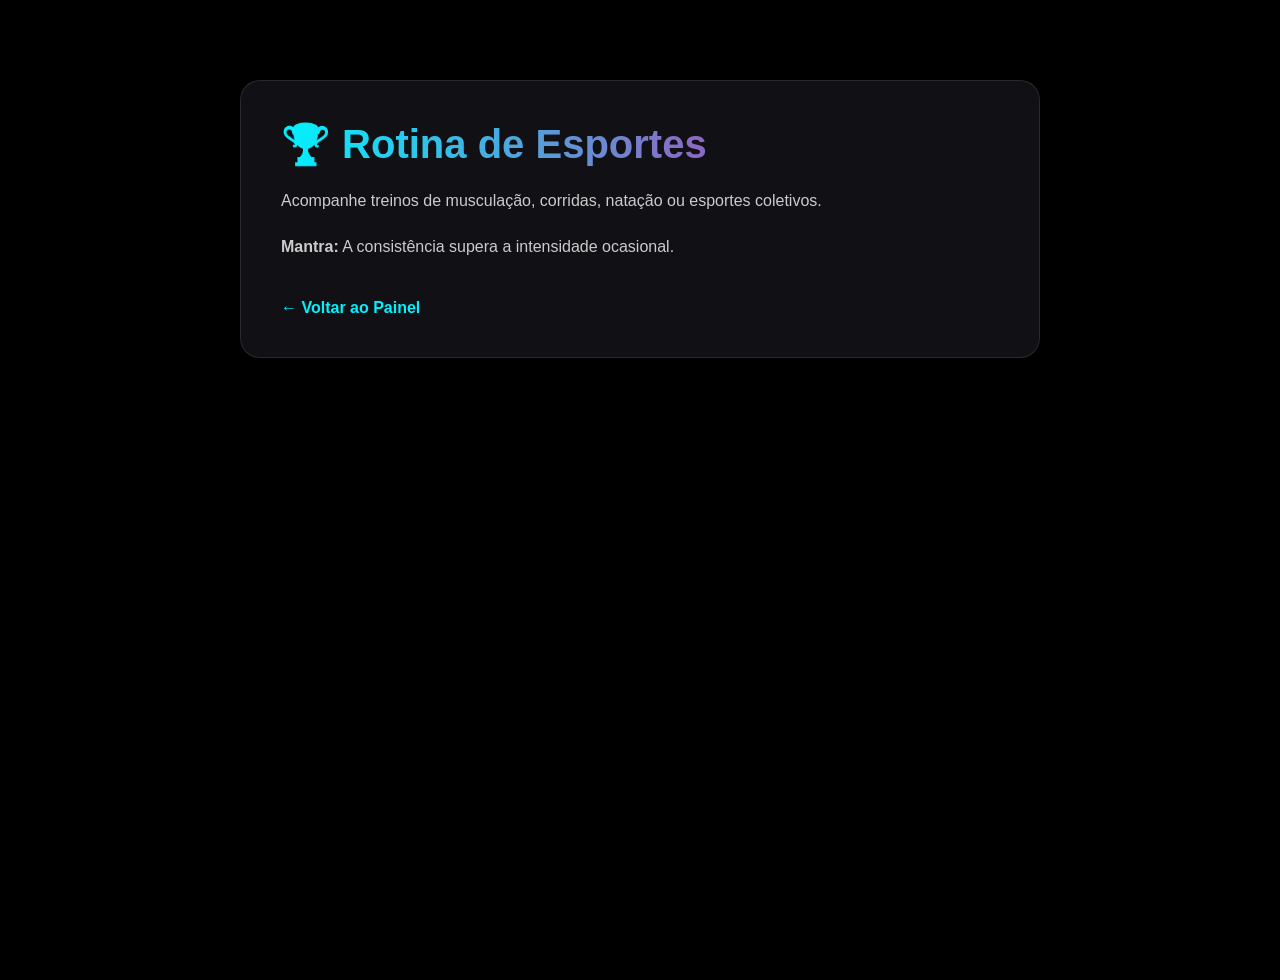
<file: esportes.html>
<!DOCTYPE html>
<html lang="pt-BR">
<head>
    <meta charset="UTF-8">
    <title>AetherFlow - Esportes</title>
    <link rel="stylesheet" href="style.css">
</head>
<body>
    <div class="page-container">
        <h1>🏆 Rotina de Esportes</h1>
        <p>Acompanhe treinos de musculação, corridas, natação ou esportes coletivos.</p>
        <p><strong>Mantra:</strong> A consistência supera a intensidade ocasional.</p>
        <a href="index.html" class="btn-back">&larr; Voltar ao Painel</a>
    </div>
</body>
</html>
</file>
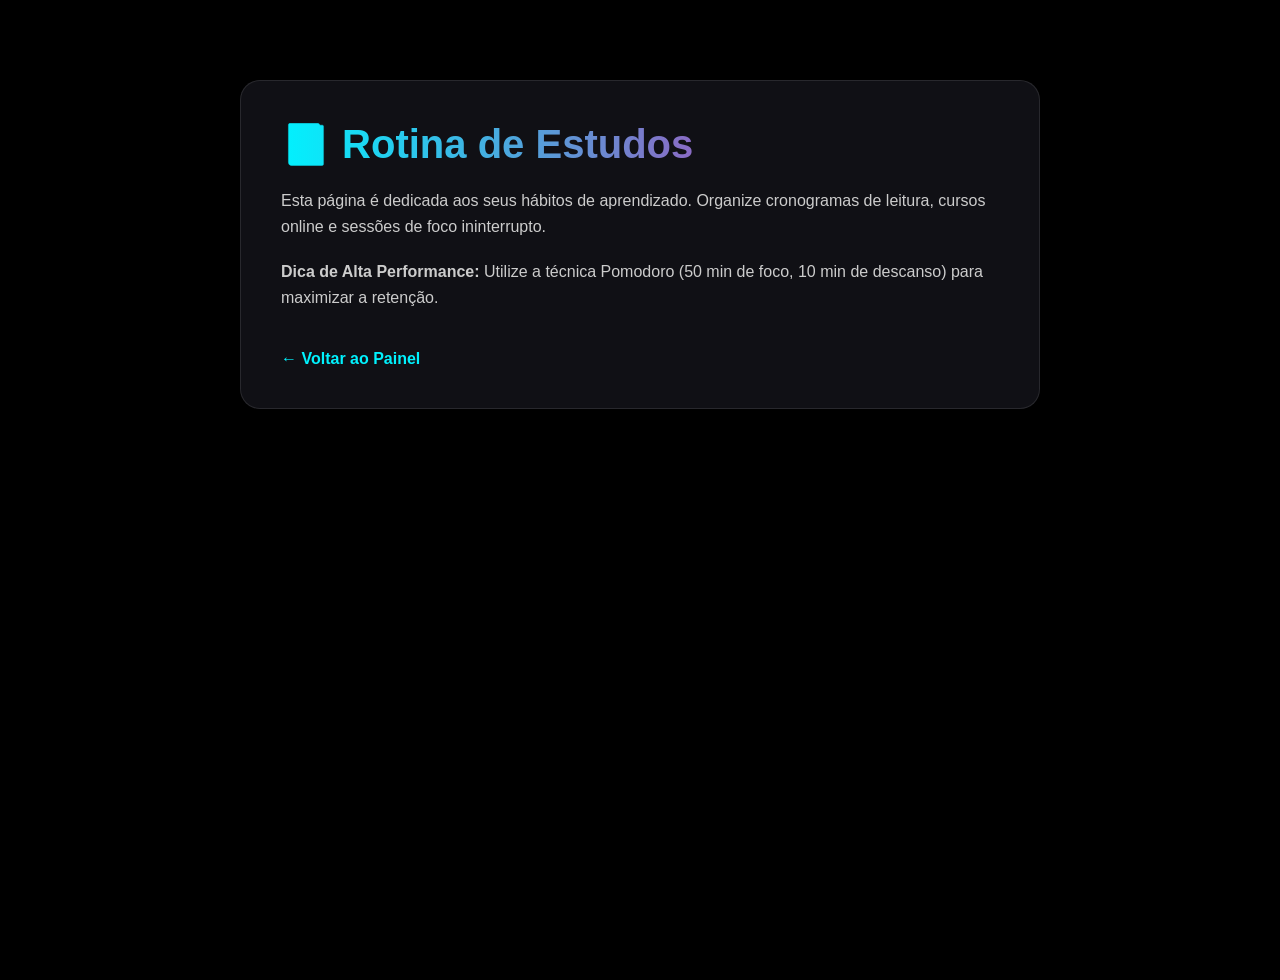
<file: estudo.html>
<!DOCTYPE html>
<html lang="pt-BR">
<head>
    <meta charset="UTF-8">
    <title>AetherFlow - Estudo</title>
    <link rel="stylesheet" href="style.css">
</head>
<body>
    <div class="page-container">
        <h1>📘 Rotina de Estudos</h1>
        <p>Esta página é dedicada aos seus hábitos de aprendizado. Organize cronogramas de leitura, cursos online e sessões de foco ininterrupto.</p>
        <p><strong>Dica de Alta Performance:</strong> Utilize a técnica Pomodoro (50 min de foco, 10 min de descanso) para maximizar a retenção.</p>
        <a href="index.html" class="btn-back">&larr; Voltar ao Painel</a>
    </div>
</body>
</html>
</file>
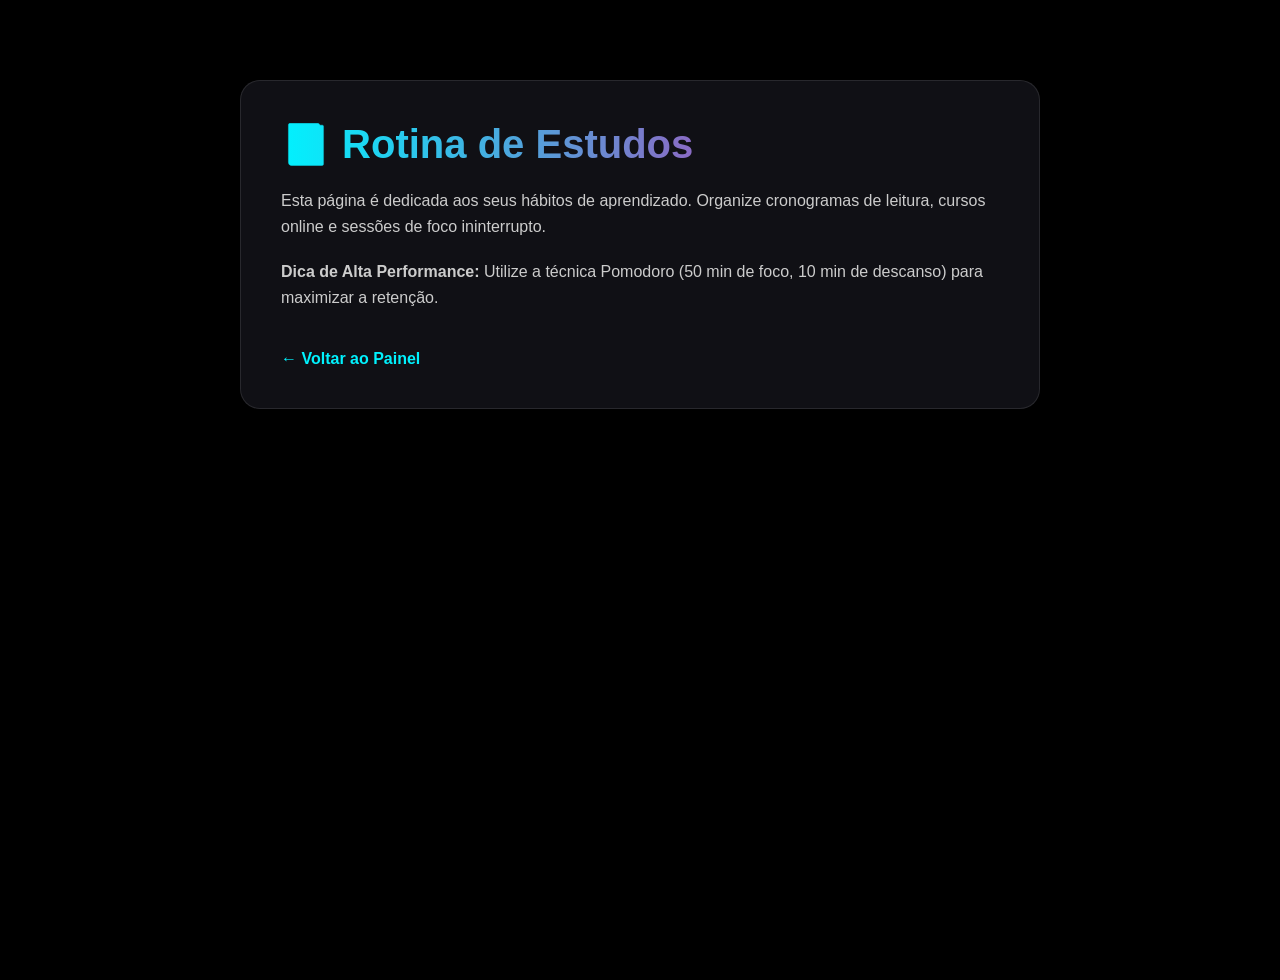
<file: gemini-code-1794403153495.html>
<!DOCTYPE html>
<html lang="pt-BR">
<head>
    <meta charset="UTF-8">
    <title>AetherFlow - Estudo</title>
    <link rel="stylesheet" href="style.css">
</head>
<body>
    <div class="page-container">
        <h1>📘 Rotina de Estudos</h1>
        <p>Esta página é dedicada aos seus hábitos de aprendizado. Organize cronogramas de leitura, cursos online e sessões de foco ininterrupto.</p>
        <p><strong>Dica de Alta Performance:</strong> Utilize a técnica Pomodoro (50 min de foco, 10 min de descanso) para maximizar a retenção.</p>
        <a href="index.html" class="btn-back">&larr; Voltar ao Painel</a>
    </div>
</body>
</html>
</file>
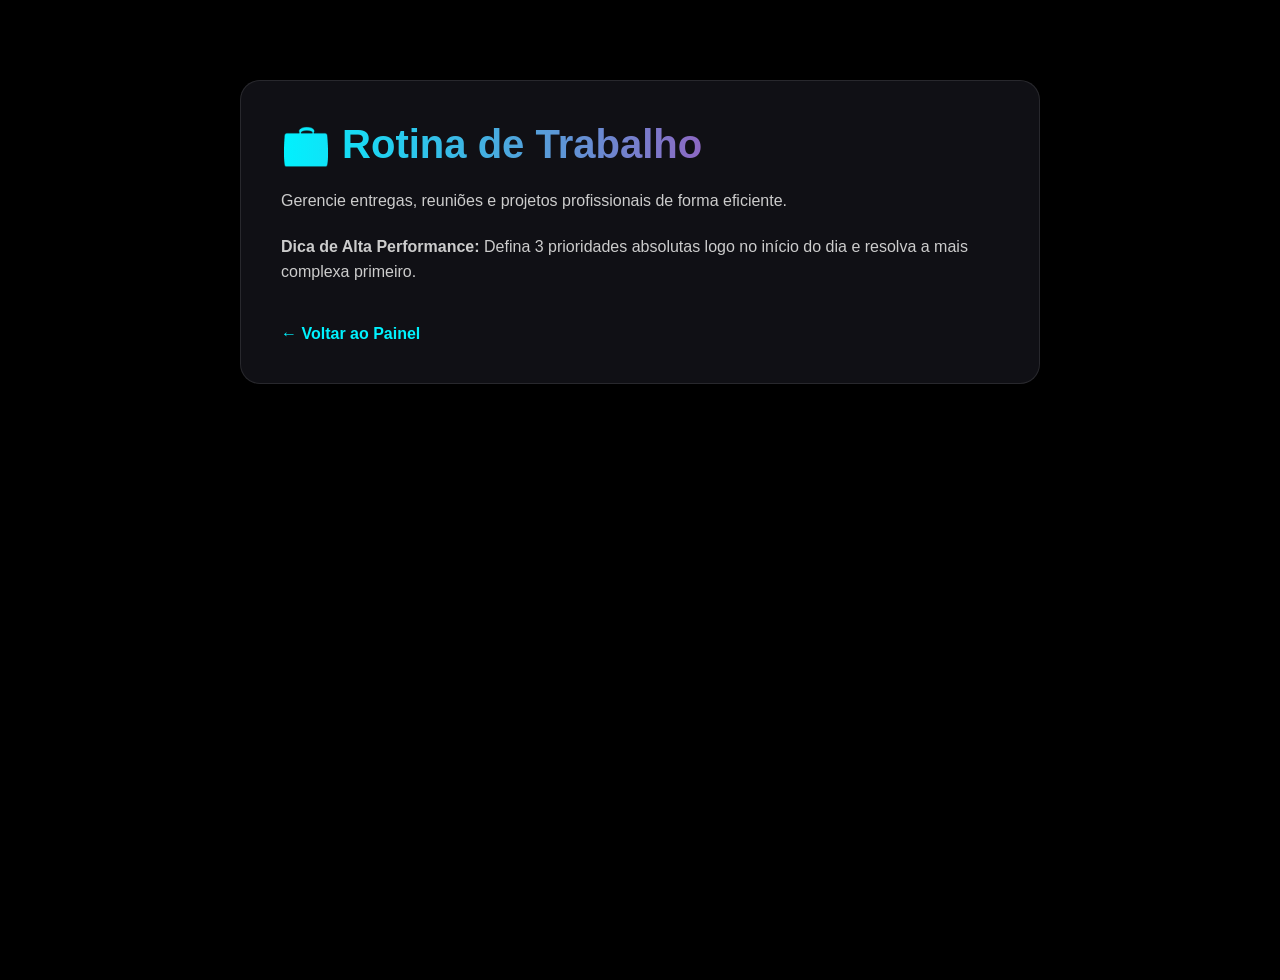
<file: gemini-code-1794403156265.html>
<!DOCTYPE html>
<html lang="pt-BR">
<head>
    <meta charset="UTF-8">
    <title>AetherFlow - Trabalho</title>
    <link rel="stylesheet" href="style.css">
</head>
<body>
    <div class="page-container">
        <h1>💼 Rotina de Trabalho</h1>
        <p>Gerencie entregas, reuniões e projetos profissionais de forma eficiente.</p>
        <p><strong>Dica de Alta Performance:</strong> Defina 3 prioridades absolutas logo no início do dia e resolva a mais complexa primeiro.</p>
        <a href="index.html" class="btn-back">&larr; Voltar ao Painel</a>
    </div>
</body>
</html>
</file>
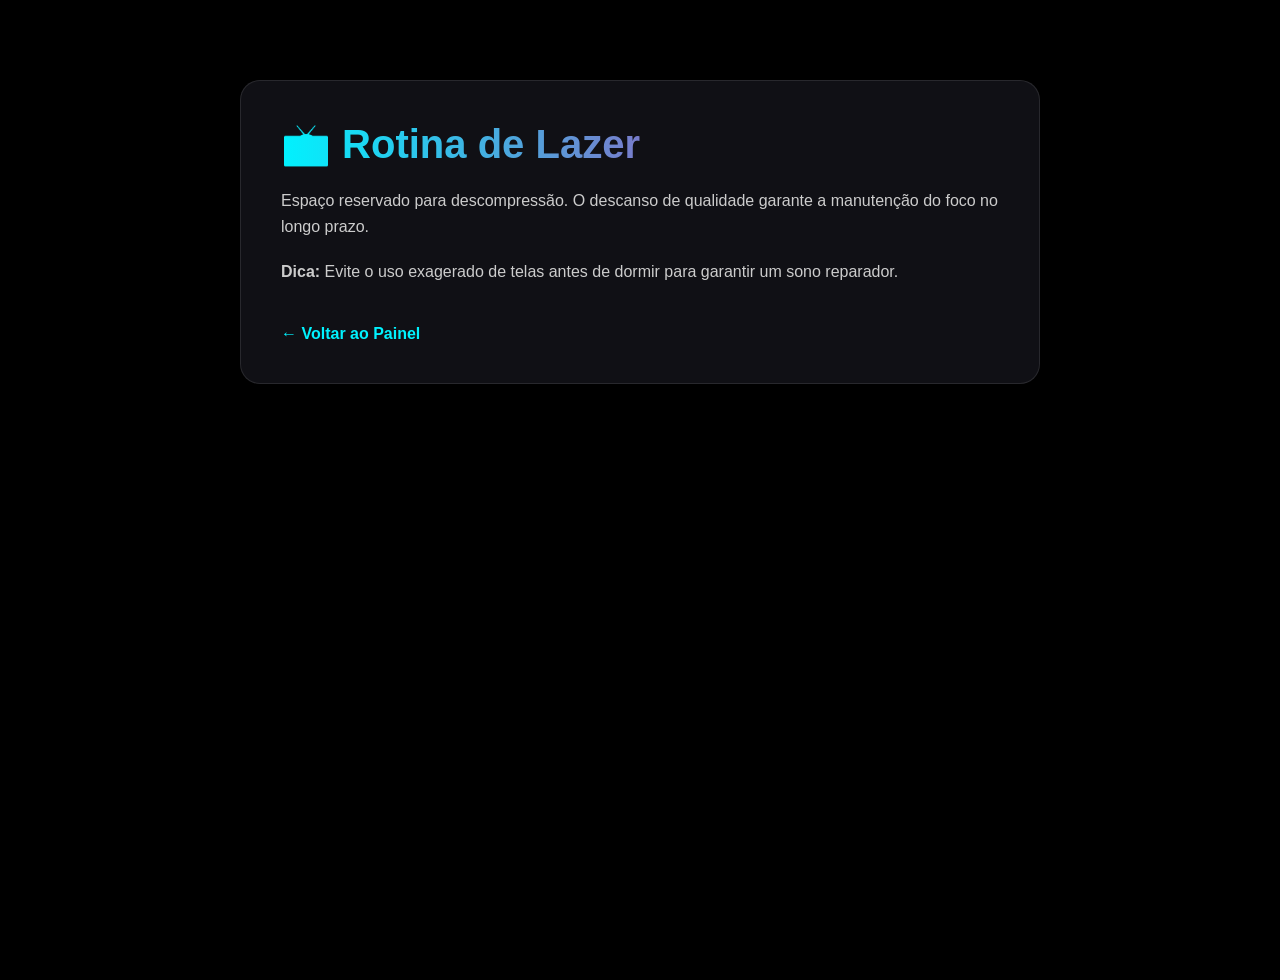
<file: gemini-code-1794403158515.html>
<!DOCTYPE html>
<html lang="pt-BR">
<head>
    <meta charset="UTF-8">
    <title>AetherFlow - Lazer</title>
    <link rel="stylesheet" href="style.css">
</head>
<body>
    <div class="page-container">
        <h1>📺 Rotina de Lazer</h1>
        <p>Espaço reservado para descompressão. O descanso de qualidade garante a manutenção do foco no longo prazo.</p>
        <p><strong>Dica:</strong> Evite o uso exagerado de telas antes de dormir para garantir um sono reparador.</p>
        <a href="index.html" class="btn-back">&larr; Voltar ao Painel</a>
    </div>
</body>
</html>
</file>
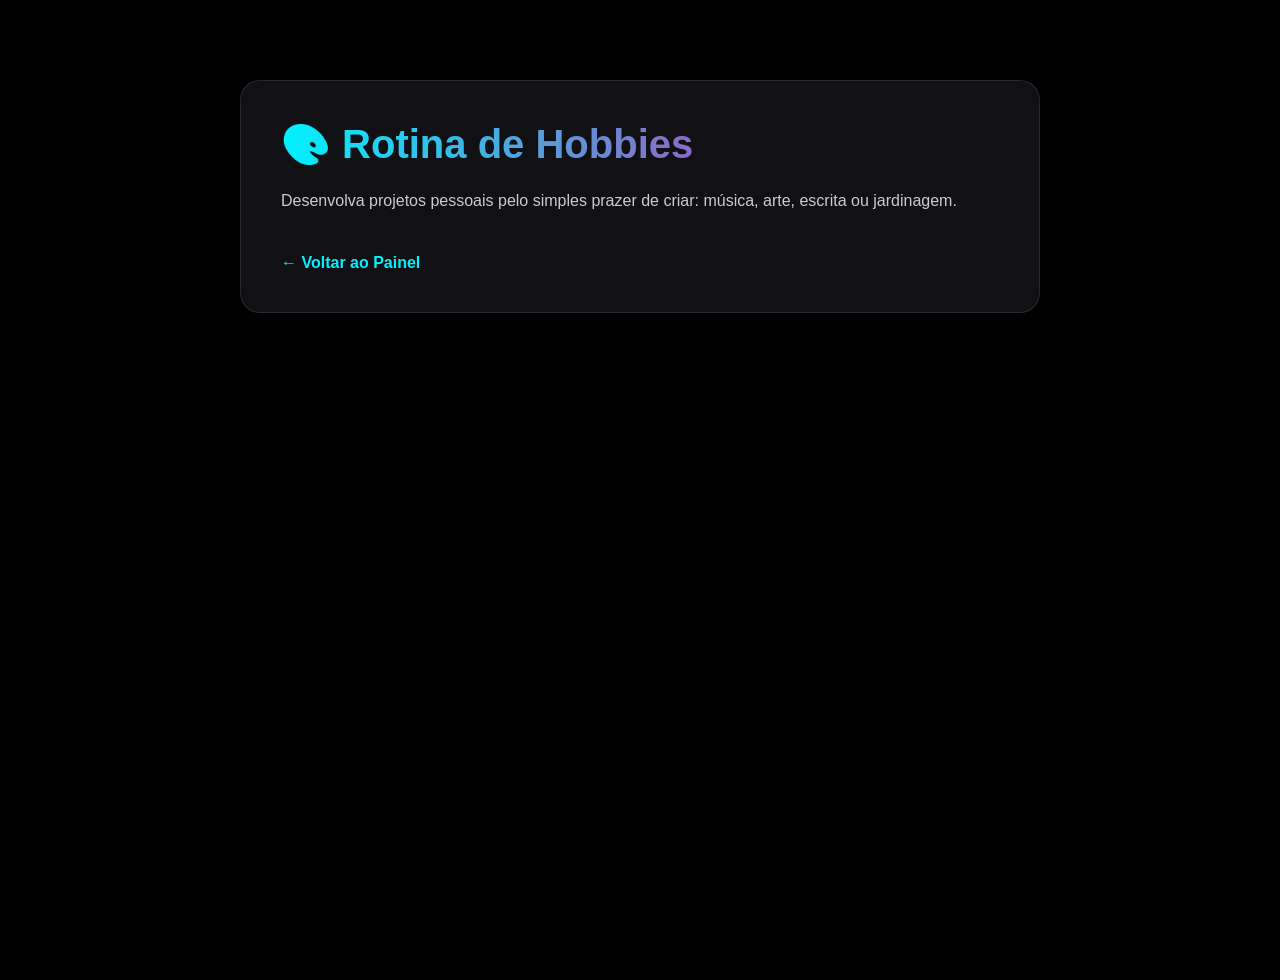
<file: gemini-code-1794403160951.html>
<!DOCTYPE html>
<html lang="pt-BR">
<head>
    <meta charset="UTF-8">
    <title>AetherFlow - Hobby</title>
    <link rel="stylesheet" href="style.css">
</head>
<body>
    <div class="page-container">
        <h1>🎨 Rotina de Hobbies</h1>
        <p>Desenvolva projetos pessoais pelo simples prazer de criar: música, arte, escrita ou jardinagem.</p>
        <a href="index.html" class="btn-back">&larr; Voltar ao Painel</a>
    </div>
</body>
</html>
</file>
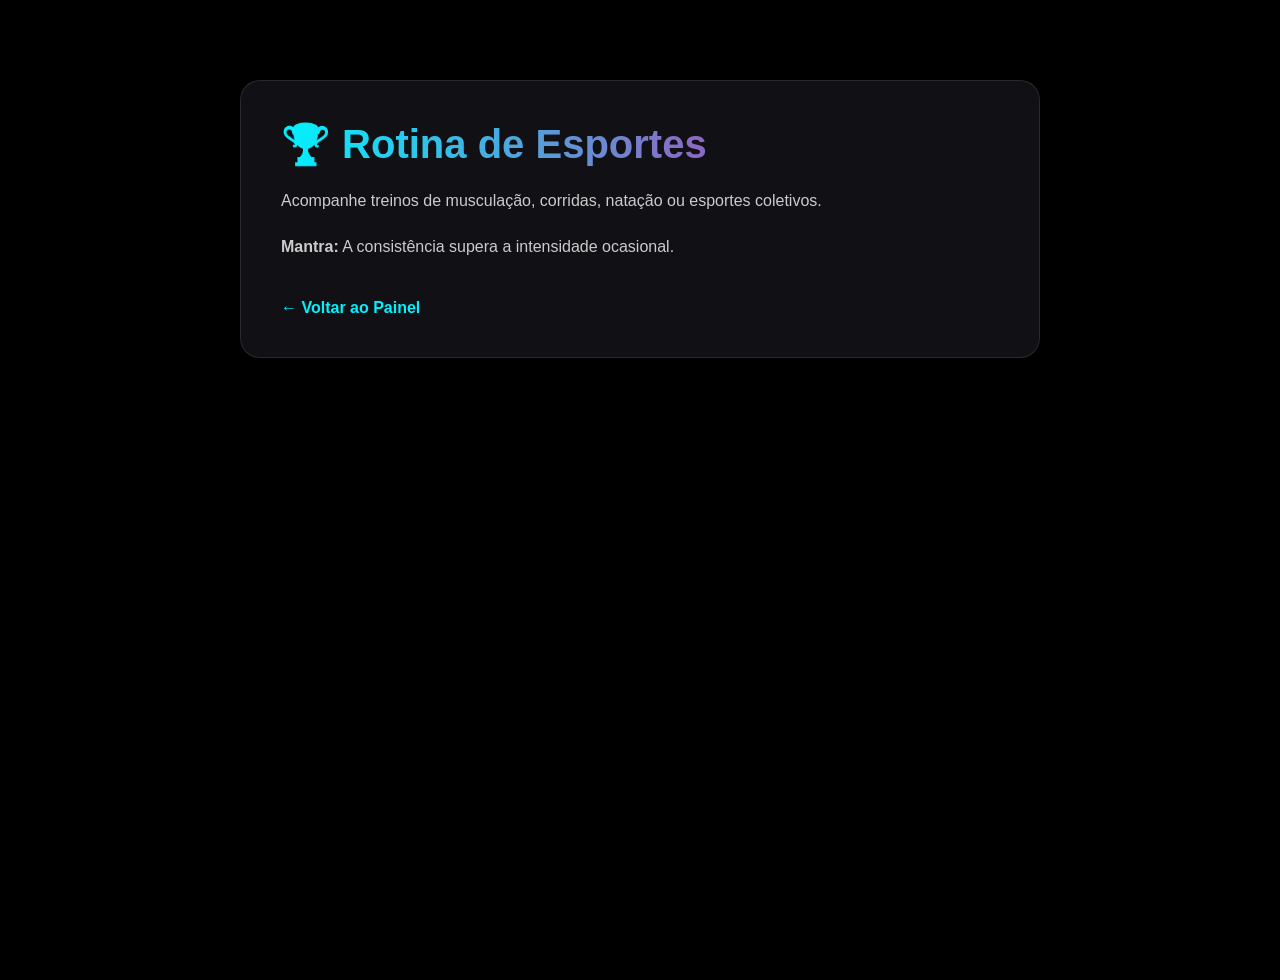
<file: gemini-code-1794403164579.html>
<!DOCTYPE html>
<html lang="pt-BR">
<head>
    <meta charset="UTF-8">
    <title>AetherFlow - Esportes</title>
    <link rel="stylesheet" href="style.css">
</head>
<body>
    <div class="page-container">
        <h1>🏆 Rotina de Esportes</h1>
        <p>Acompanhe treinos de musculação, corridas, natação ou esportes coletivos.</p>
        <p><strong>Mantra:</strong> A consistência supera a intensidade ocasional.</p>
        <a href="index.html" class="btn-back">&larr; Voltar ao Painel</a>
    </div>
</body>
</html>
</file>
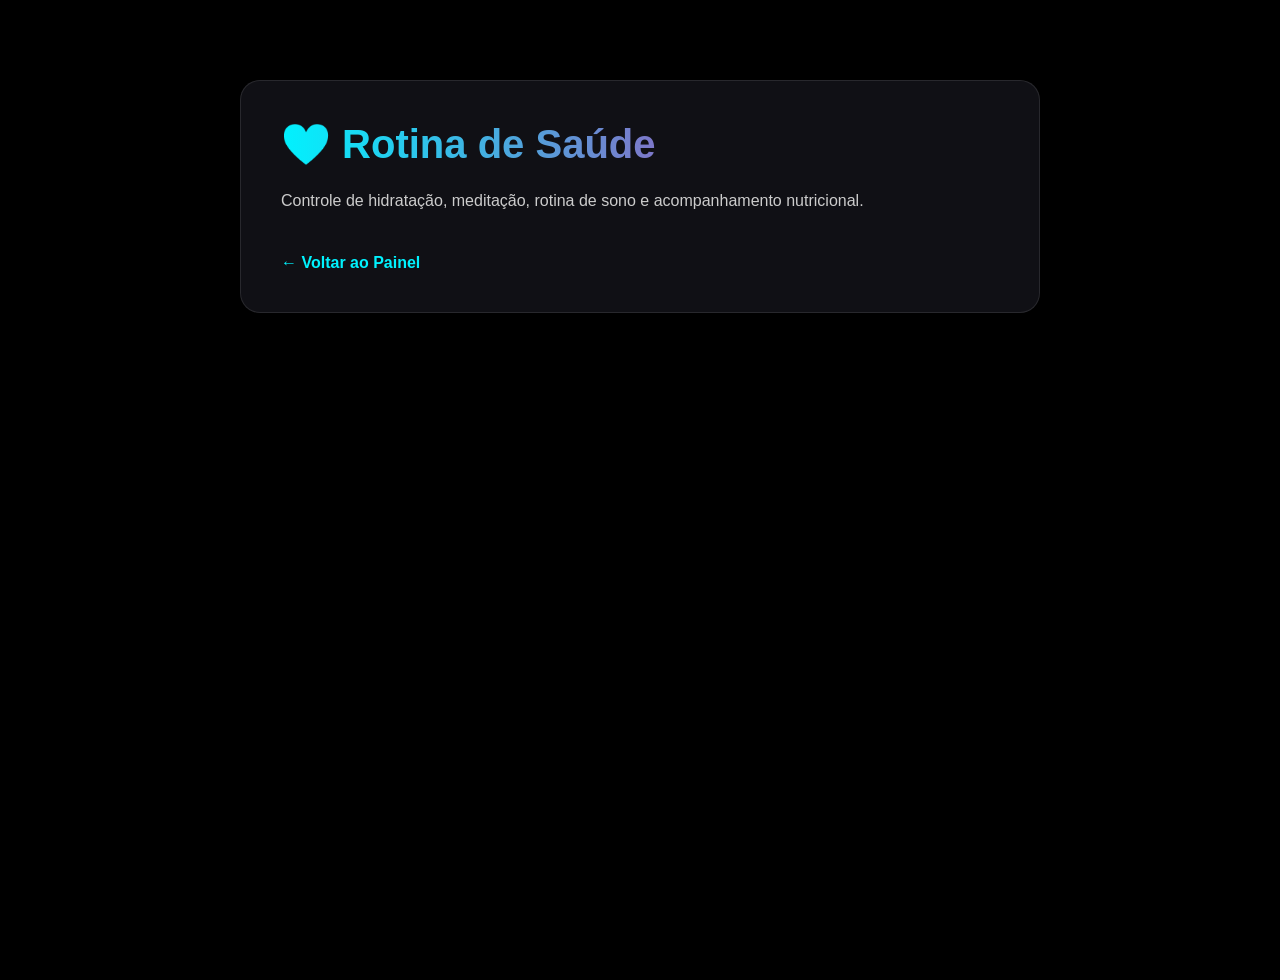
<file: gemini-code-1794403167070.html>
<!DOCTYPE html>
<html lang="pt-BR">
<head>
    <meta charset="UTF-8">
    <title>AetherFlow - Saúde</title>
    <link rel="stylesheet" href="style.css">
</head>
<body>
    <div class="page-container">
        <h1>❤️ Rotina de Saúde</h1>
        <p>Controle de hidratação, meditação, rotina de sono e acompanhamento nutricional.</p>
        <a href="index.html" class="btn-back">&larr; Voltar ao Painel</a>
    </div>
</body>
</html>
</file>
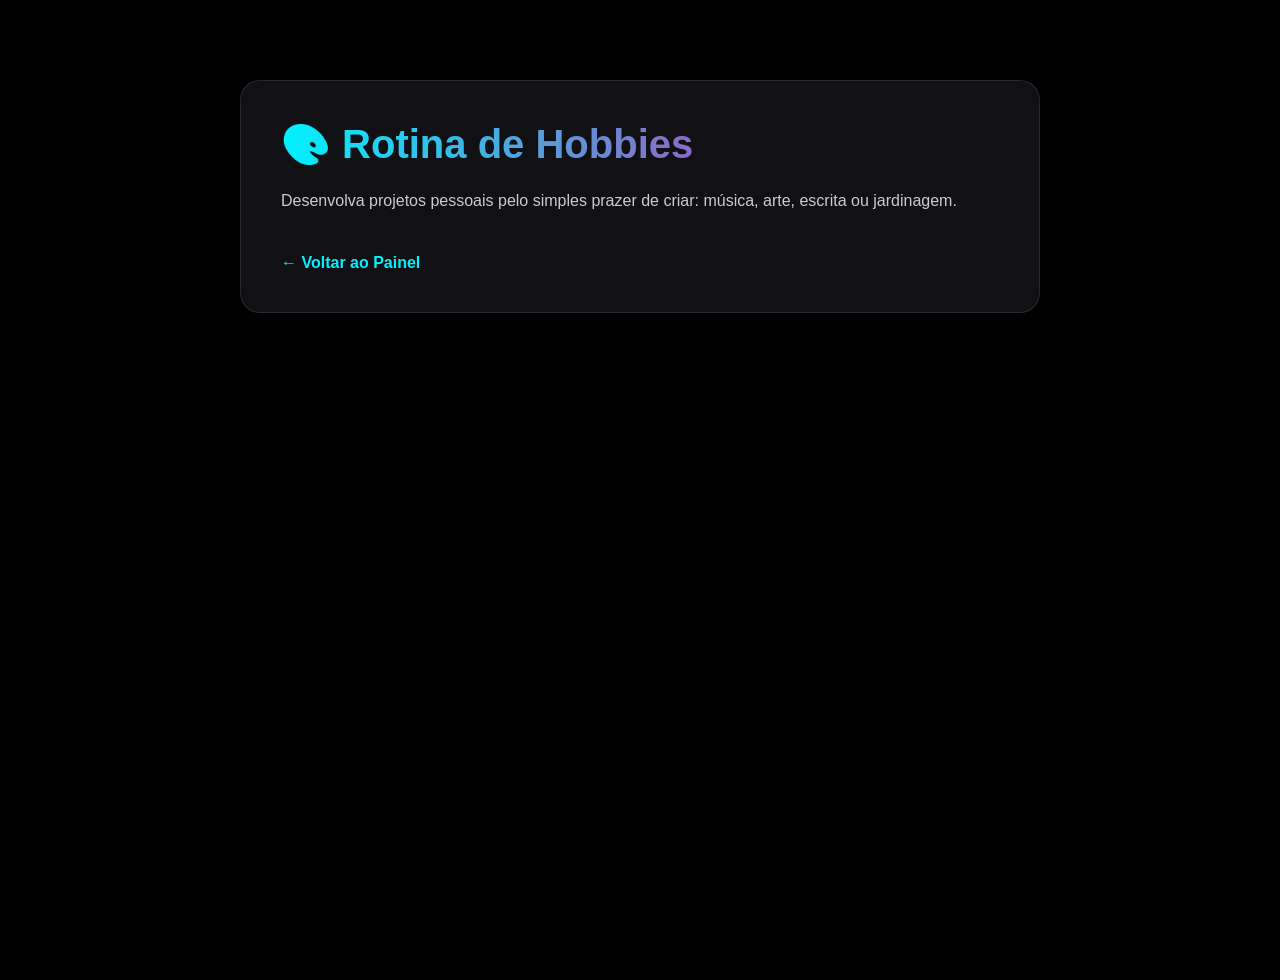
<file: hobby.html>
<!DOCTYPE html>
<html lang="pt-BR">
<head>
    <meta charset="UTF-8">
    <title>AetherFlow - Hobby</title>
    <link rel="stylesheet" href="style.css">
</head>
<body>
    <div class="page-container">
        <h1>🎨 Rotina de Hobbies</h1>
        <p>Desenvolva projetos pessoais pelo simples prazer de criar: música, arte, escrita ou jardinagem.</p>
        <a href="index.html" class="btn-back">&larr; Voltar ao Painel</a>
    </div>
</body>
</html>
</file>
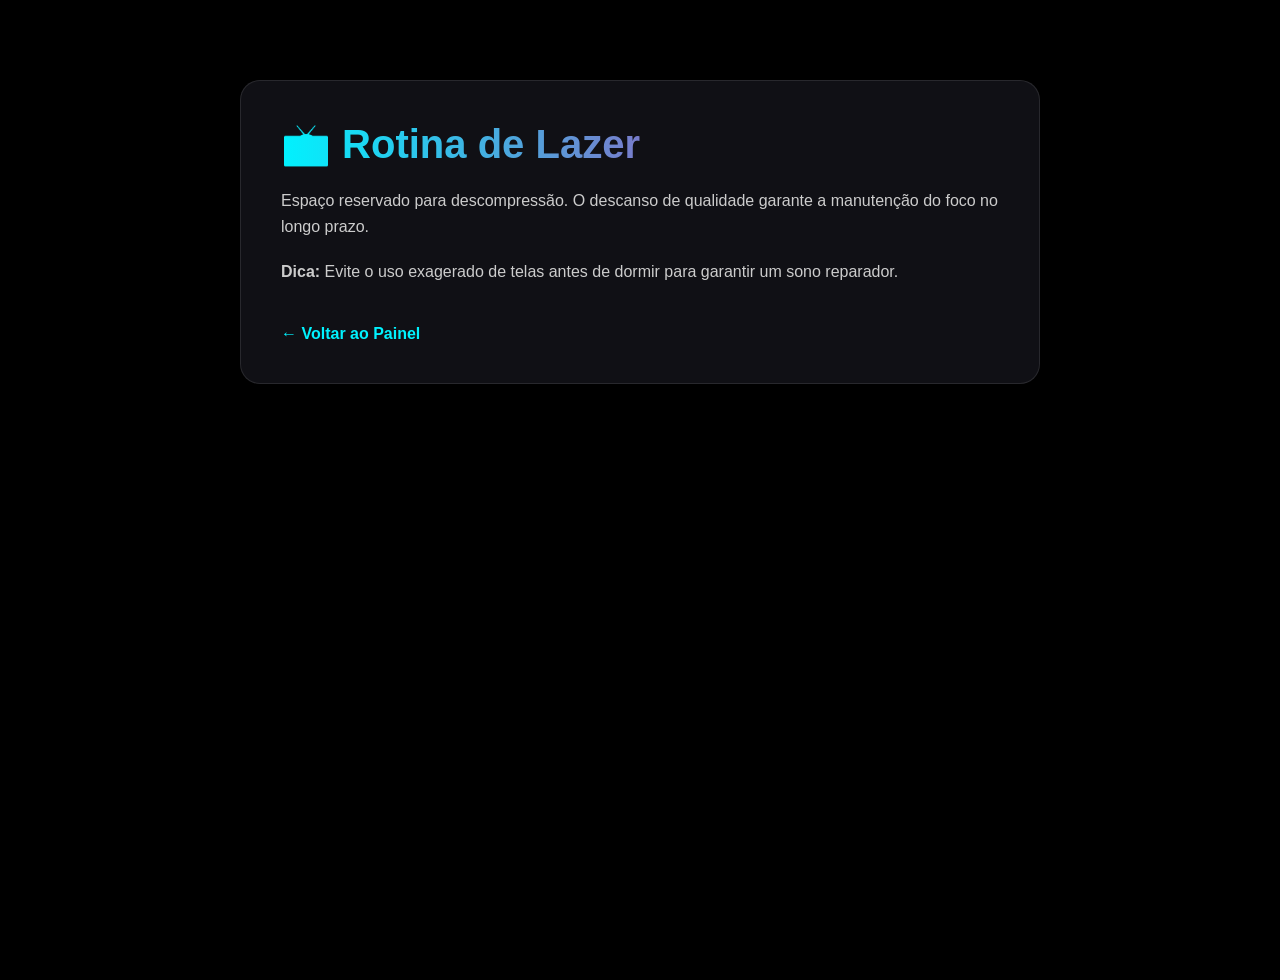
<file: lazer.html>
<!DOCTYPE html>
<html lang="pt-BR">
<head>
    <meta charset="UTF-8">
    <title>AetherFlow - Lazer</title>
    <link rel="stylesheet" href="style.css">
</head>
<body>
    <div class="page-container">
        <h1>📺 Rotina de Lazer</h1>
        <p>Espaço reservado para descompressão. O descanso de qualidade garante a manutenção do foco no longo prazo.</p>
        <p><strong>Dica:</strong> Evite o uso exagerado de telas antes de dormir para garantir um sono reparador.</p>
        <a href="index.html" class="btn-back">&larr; Voltar ao Painel</a>
    </div>
</body>
</html>
</file>
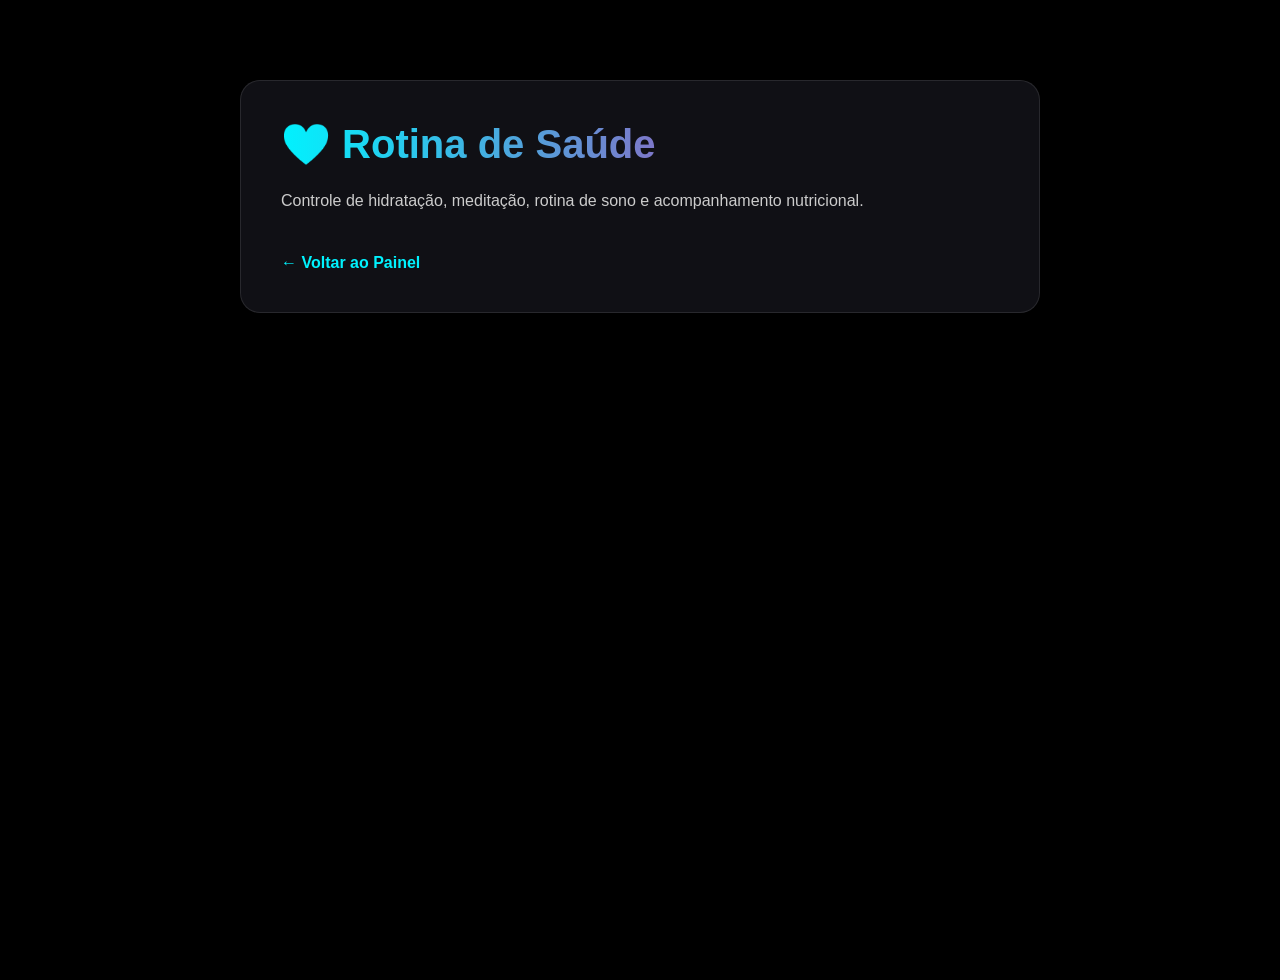
<file: saude.html>
<!DOCTYPE html>
<html lang="pt-BR">
<head>
    <meta charset="UTF-8">
    <title>AetherFlow - Saúde</title>
    <link rel="stylesheet" href="style.css">
</head>
<body>
    <div class="page-container">
        <h1>❤️ Rotina de Saúde</h1>
        <p>Controle de hidratação, meditação, rotina de sono e acompanhamento nutricional.</p>
        <a href="index.html" class="btn-back">&larr; Voltar ao Painel</a>
    </div>
</body>
</html>
</file>
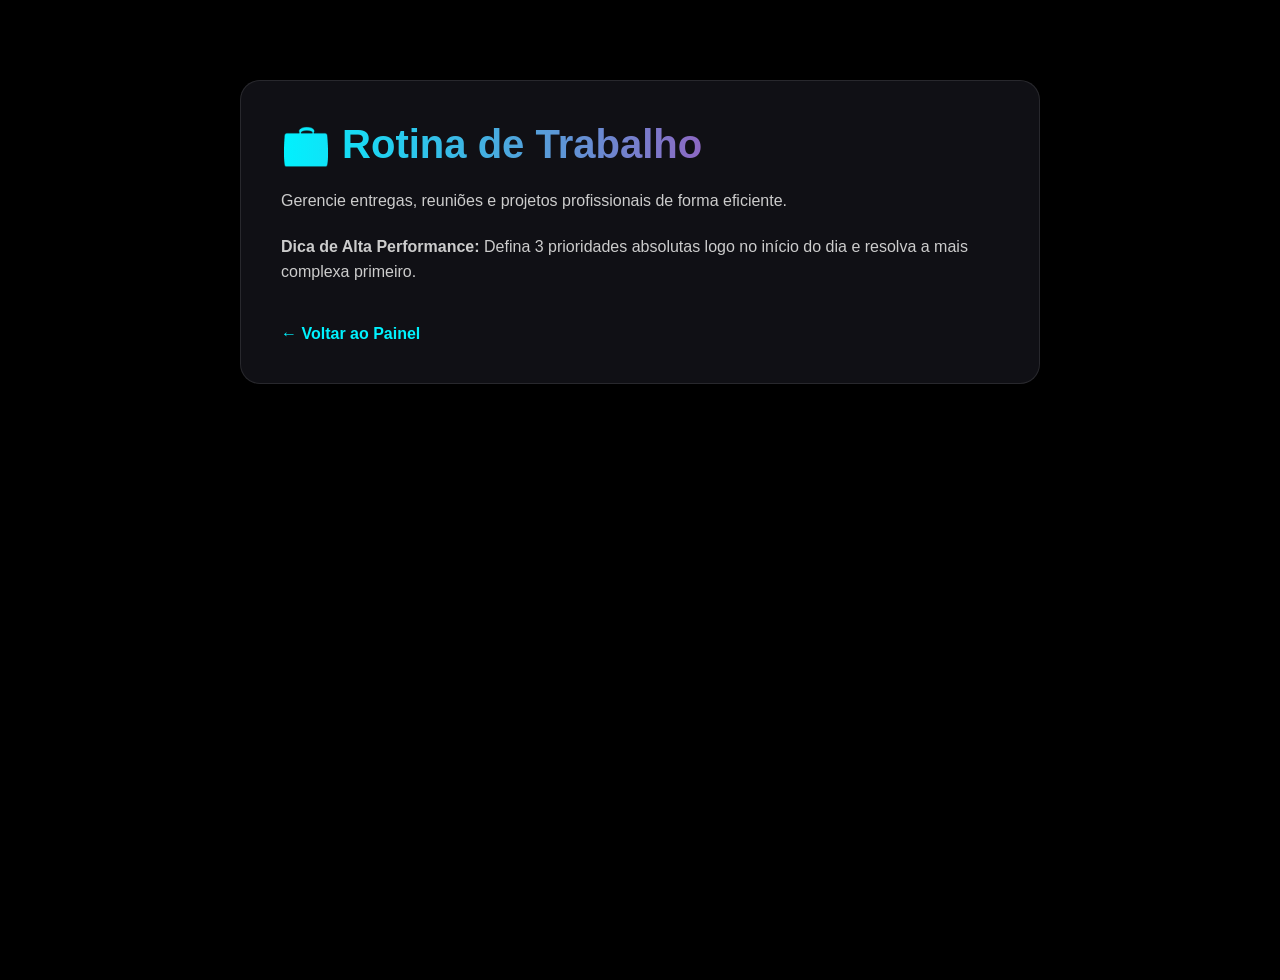
<file: trabalho.html>
<!DOCTYPE html>
<html lang="pt-BR">
<head>
    <meta charset="UTF-8">
    <title>AetherFlow - Trabalho</title>
    <link rel="stylesheet" href="style.css">
</head>
<body>
    <div class="page-container">
        <h1>💼 Rotina de Trabalho</h1>
        <p>Gerencie entregas, reuniões e projetos profissionais de forma eficiente.</p>
        <p><strong>Dica de Alta Performance:</strong> Defina 3 prioridades absolutas logo no início do dia e resolva a mais complexa primeiro.</p>
        <a href="index.html" class="btn-back">&larr; Voltar ao Painel</a>
    </div>
</body>
</html>
</file>
<file: style.css>
/* Configurações Globais (Fundo Preto Absoluto) */
* {
    margin: 0;
    padding: 0;
    box-sizing: border-box;
    font-family: 'Segoe UI', Tahoma, Geneva, Verdana, sans-serif;
}

body {
    background-color: #000000;
    color: #ffffff;
    min-height: 100vh;
    overflow-x: hidden;
    position: relative;
}

/* Paleta de Cores Degradê (Ciano, Roxo e Magenta Neo) */
:root {
    --grad-1: #00f2fe;
    --grad-2: #4facfe;
    --grad-3: #6b11ff;
    --grad-4: #f00799;
}

/* Fundo 3D Perspectiva e Objetos Voando */
.bg-3d-container {
    position: fixed;
    top: 0;
    left: 0;
    width: 100vw;
    height: 100vh;
    perspective: 1000px;
    z-index: 0;
    pointer-events: none;
    overflow: hidden;
}

.shape {
    position: absolute;
    background: linear-gradient(135deg, var(--grad-1), var(--grad-3), var(--grad-4));
    border-radius: 20px;
    opacity: 0.25;
    filter: blur(1px);
    box-shadow: 0 0 40px rgba(107, 17, 255, 0.4);
    animation: float3d 18s infinite ease-in-out alternate;
}

/* Formas Geometricas 3D Individuais */
.shape-1 {
    width: 150px;
    height: 150px;
    top: 10%;
    left: 5%;
    transform: rotateX(45deg) rotateY(30deg) translateZ(50px);
    animation-delay: 0s;
}

.shape-2 {
    width: 220px;
    height: 220px;
    top: 60%;
    right: 8%;
    border-radius: 50%;
    transform: rotateX(-20deg) rotateY(50deg) translateZ(-100px);
    animation-delay: -4s;
}

.shape-3 {
    width: 100px;
    height: 100px;
    bottom: 15%;
    left: 20%;
    transform: rotateX(60deg) rotateZ(45deg) translateZ(80px);
    animation-delay: -8s;
}

.shape-4 {
    width: 180px;
    height: 180px;
    top: 20%;
    right: 25%;
    transform: rotateY(-40deg) rotateZ(-20deg) translateZ(30px);
    animation-delay: -12s;
}

.shape-5 {
    width: 120px;
    height: 120px;
    top: 50%;
    left: 45%;
    border-radius: 35%;
    transform: rotateX(30deg) rotateZ(60deg) translateZ(-50px);
    animation-delay: -6s;
}

@keyframes float3d {
    0% {
        transform: translateY(0) rotateX(0deg) rotateY(0deg) translateZ(0);
    }
    50% {
        transform: translateY(-40px) rotateX(180deg) rotateY(90deg) translateZ(100px);
    }
    100% {
        transform: translateY(30px) rotateX(360deg) rotateY(180deg) translateZ(-50px);
    }
}

/* Container de Conteúdo */
.app-container {
    position: relative;
    z-index: 1;
    max-width: 1200px;
    margin: 0 auto;
    padding: 40px 20px;
}

.header {
    text-align: center;
    margin-bottom: 50px;
}

.glow-text {
    font-size: 3.5rem;
    font-weight: 900;
    letter-spacing: 2px;
    background: linear-gradient(90deg, var(--grad-1), var(--grad-3), var(--grad-4));
    -webkit-background-clip: text;
    -webkit-text-fill-color: transparent;
    text-shadow: 0 0 30px rgba(0, 242, 254, 0.3);
}

.header p {
    color: #a1a1aa;
    margin-top: 10px;
    font-size: 1.1rem;
}

/* Grid & Cards Modernos */
.grid-container {
    display: grid;
    grid-template-columns: repeat(auto-fit, minmax(300px, 1fr));
    gap: 30px;
}

.card {
    background: rgba(20, 20, 25, 0.7);
    border: 1px solid rgba(255, 255, 255, 0.1);
    border-radius: 16px;
    padding: 30px;
    cursor: pointer;
    backdrop-filter: blur(12px);
    transition: all 0.4s cubic-bezier(0.175, 0.885, 0.32, 1.275);
    position: relative;
    overflow: hidden;
}

.card::before {
    content: '';
    position: absolute;
    top: 0;
    left: 0;
    width: 100%;
    height: 4px;
    background: linear-gradient(90deg, var(--grad-1), var(--grad-4));
    opacity: 0;
    transition: opacity 0.3s ease;
}

.card:hover {
    transform: translateY(-10px) scale(1.02);
    border-color: rgba(0, 242, 254, 0.5);
    box-shadow: 0 20px 40px rgba(0, 0, 0, 0.8), 0 0 20px rgba(0, 242, 254, 0.2);
}

.card:hover::before {
    opacity: 1;
}

.card-icon {
    width: 45px;
    height: 45px;
    color: var(--grad-1);
    margin-bottom: 20px;
}

.card h3 {
    font-size: 1.5rem;
    margin-bottom: 10px;
}

.card p {
    color: #9ca3af;
    font-size: 0.95rem;
    line-height: 1.5;
    margin-bottom: 20px;
}

.card-link {
    color: var(--grad-1);
    font-weight: 600;
    font-size: 0.9rem;
}

/* Estilo do Modal */
.modal-overlay {
    position: fixed;
    top: 0;
    left: 0;
    width: 100vw;
    height: 100vh;
    background: rgba(0, 0, 0, 0.85);
    backdrop-filter: blur(8px);
    display: flex;
    justify-content: center;
    align-items: center;
    opacity: 0;
    pointer-events: none;
    transition: opacity 0.3s ease;
    z-index: 10;
}

.modal-overlay.active {
    opacity: 1;
    pointer-events: all;
}

.modal-content {
    background: #111116;
    border: 1px solid linear-gradient(135deg, var(--grad-1), var(--grad-4));
    border: 1px solid rgba(255, 255, 255, 0.2);
    width: 90%;
    max-width: 500px;
    border-radius: 20px;
    padding: 30px;
    position: relative;
    box-shadow: 0 0 50px rgba(107, 17, 255, 0.3);
    transform: scale(0.8);
    transition: transform 0.3s ease;
}

.modal-overlay.active .modal-content {
    transform: scale(1);
}

.modal-close {
    position: absolute;
    top: 15px;
    right: 20px;
    background: none;
    border: none;
    color: #ffffff;
    font-size: 2rem;
    cursor: pointer;
}

.modal-actions {
    margin-top: 25px;
    display: flex;
    justify-content: flex-end;
}

.btn-primary {
    display: inline-block;
    padding: 12px 24px;
    background: linear-gradient(90deg, var(--grad-1), var(--grad-3));
    color: #fff;
    text-decoration: none;
    font-weight: bold;
    border-radius: 8px;
    transition: transform 0.2s, box-shadow 0.2s;
}

.btn-primary:hover {
    transform: translateY(-2px);
    box-shadow: 0 5px 15px rgba(0, 242, 254, 0.4);
}

/* Páginas Secundárias (Estilos Compartilhados) */
.page-container {
    max-width: 800px;
    margin: 80px auto;
    padding: 40px;
    background: rgba(18, 18, 24, 0.9);
    border: 1px solid rgba(255, 255, 255, 0.1);
    border-radius: 20px;
    position: relative;
    z-index: 1;
}

.page-container h1 {
    font-size: 2.5rem;
    margin-bottom: 20px;
    background: linear-gradient(90deg, var(--grad-1), var(--grad-4));
    -webkit-background-clip: text;
    -webkit-text-fill-color: transparent;
}

.page-container p {
    color: #ccc;
    line-height: 1.6;
    margin-bottom: 20px;
}

.btn-back {
    display: inline-block;
    margin-top: 20px;
    color: var(--grad-1);
    text-decoration: none;
    font-weight: bold;
}
</file>
